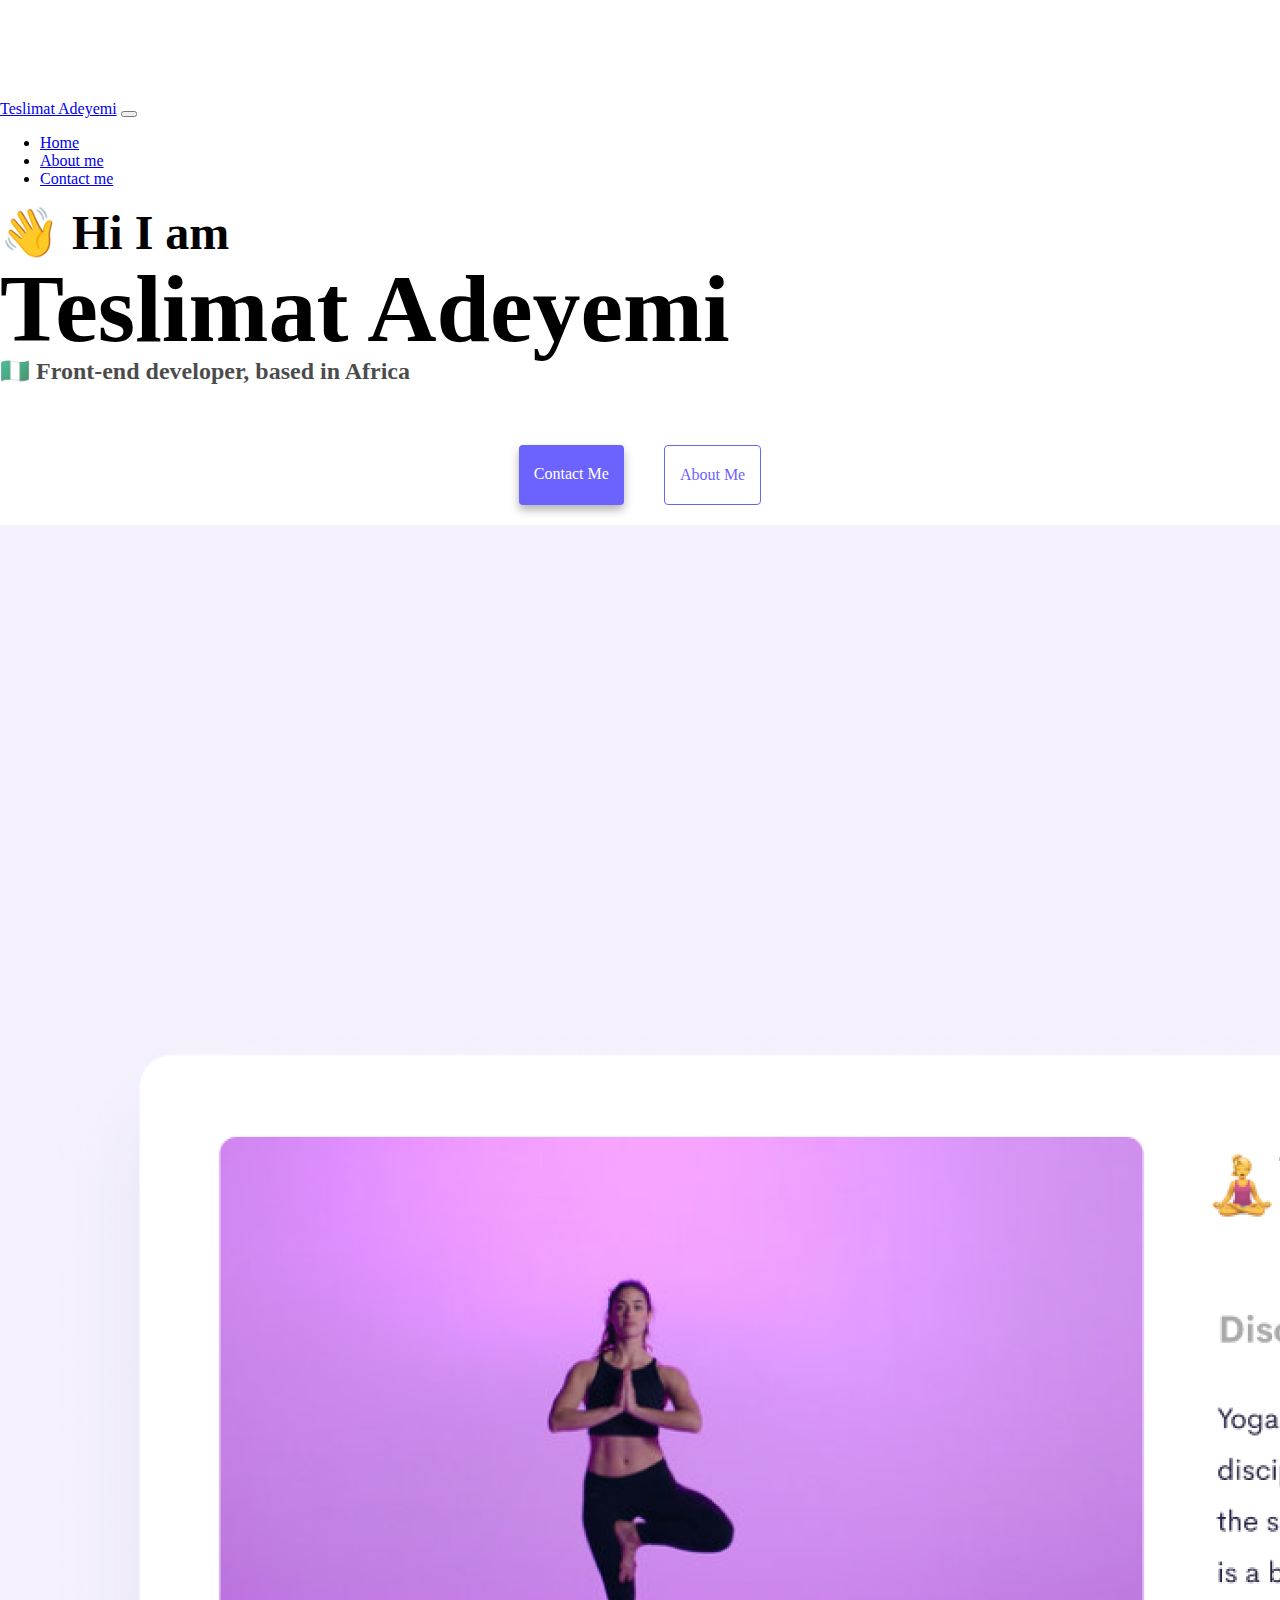
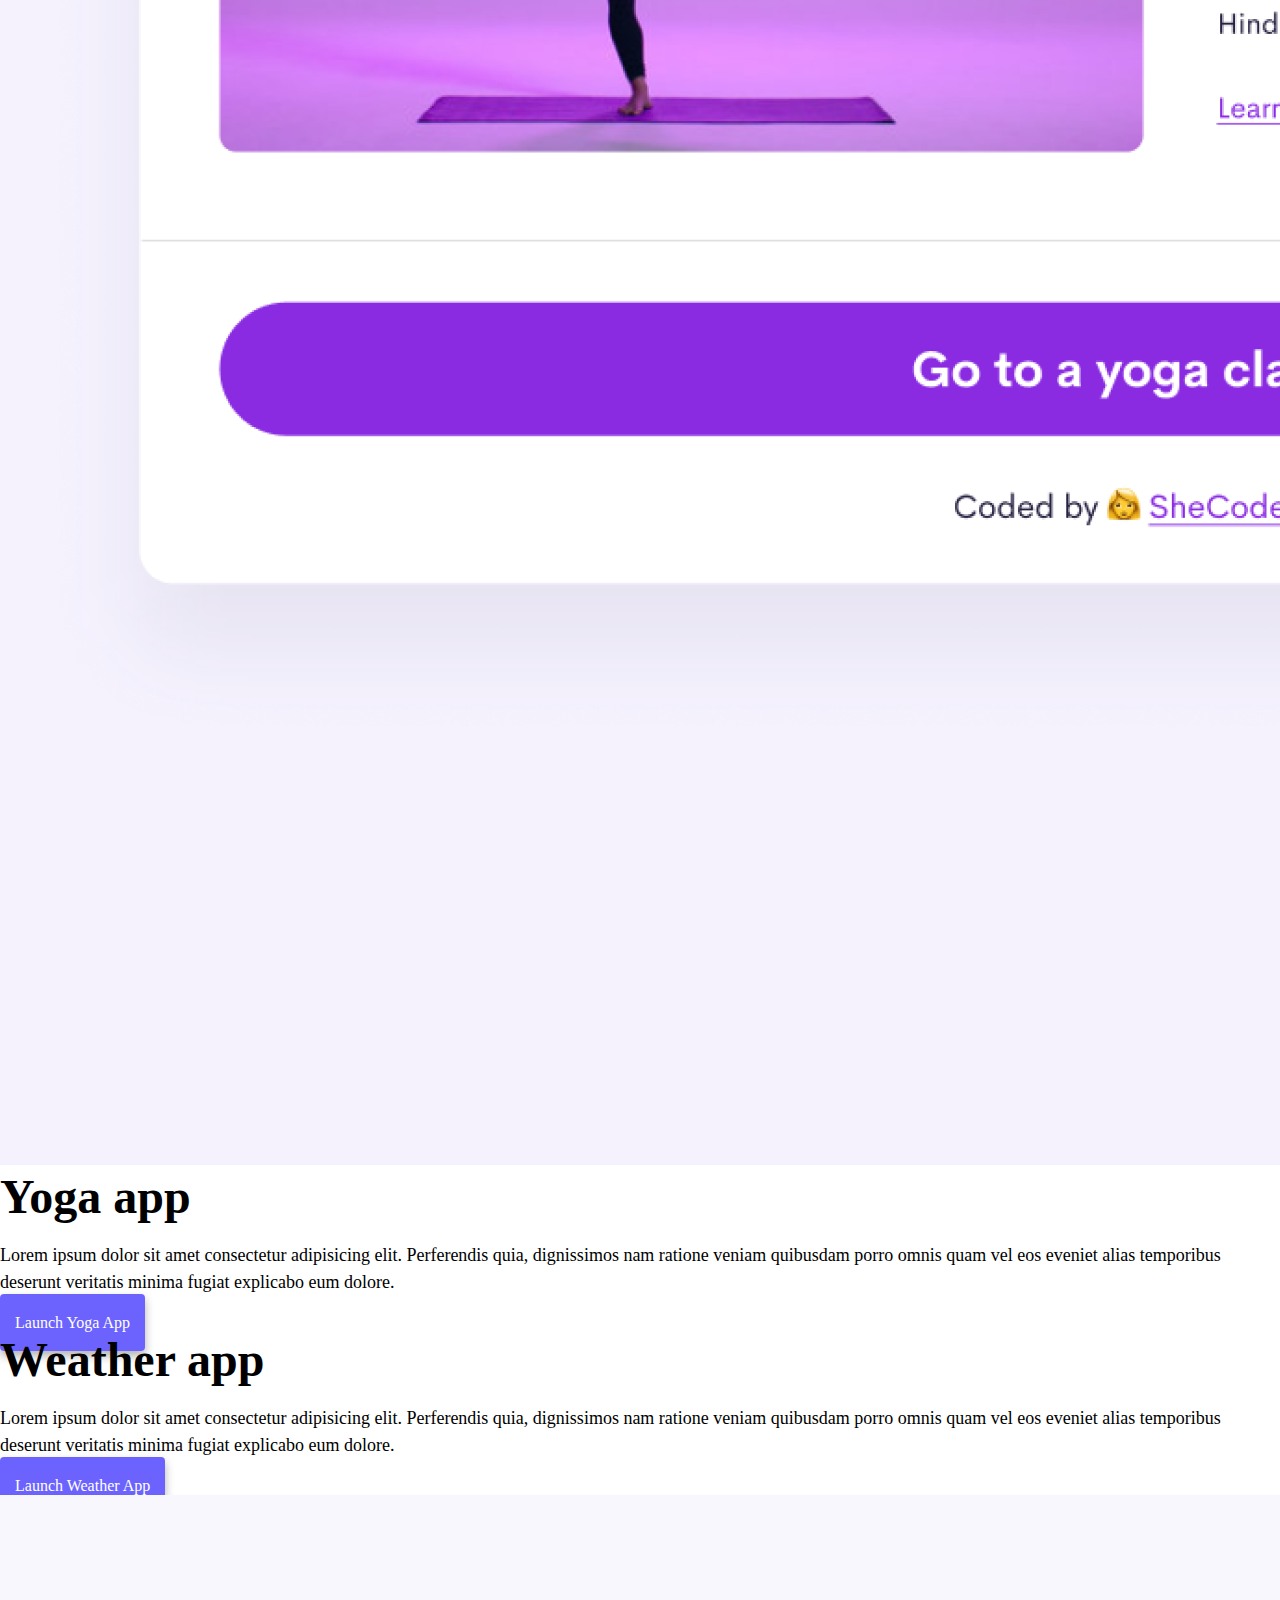
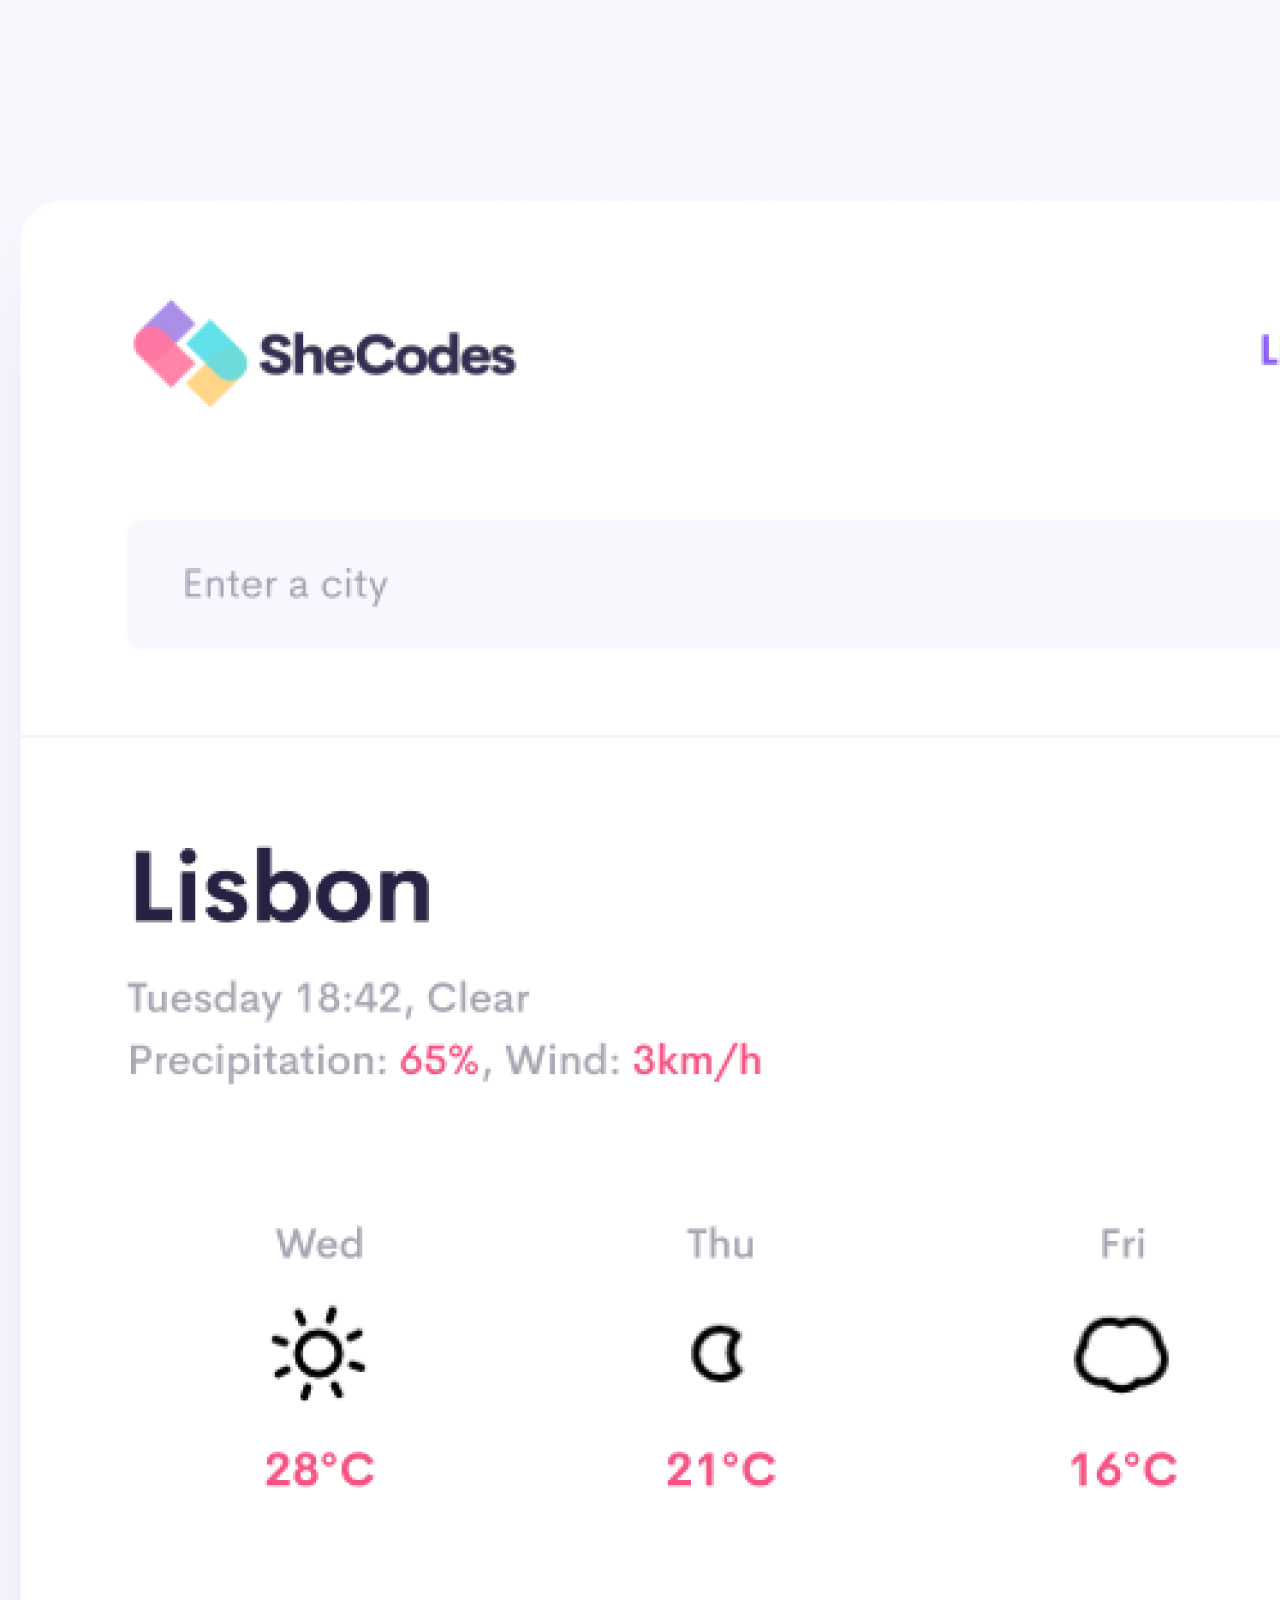
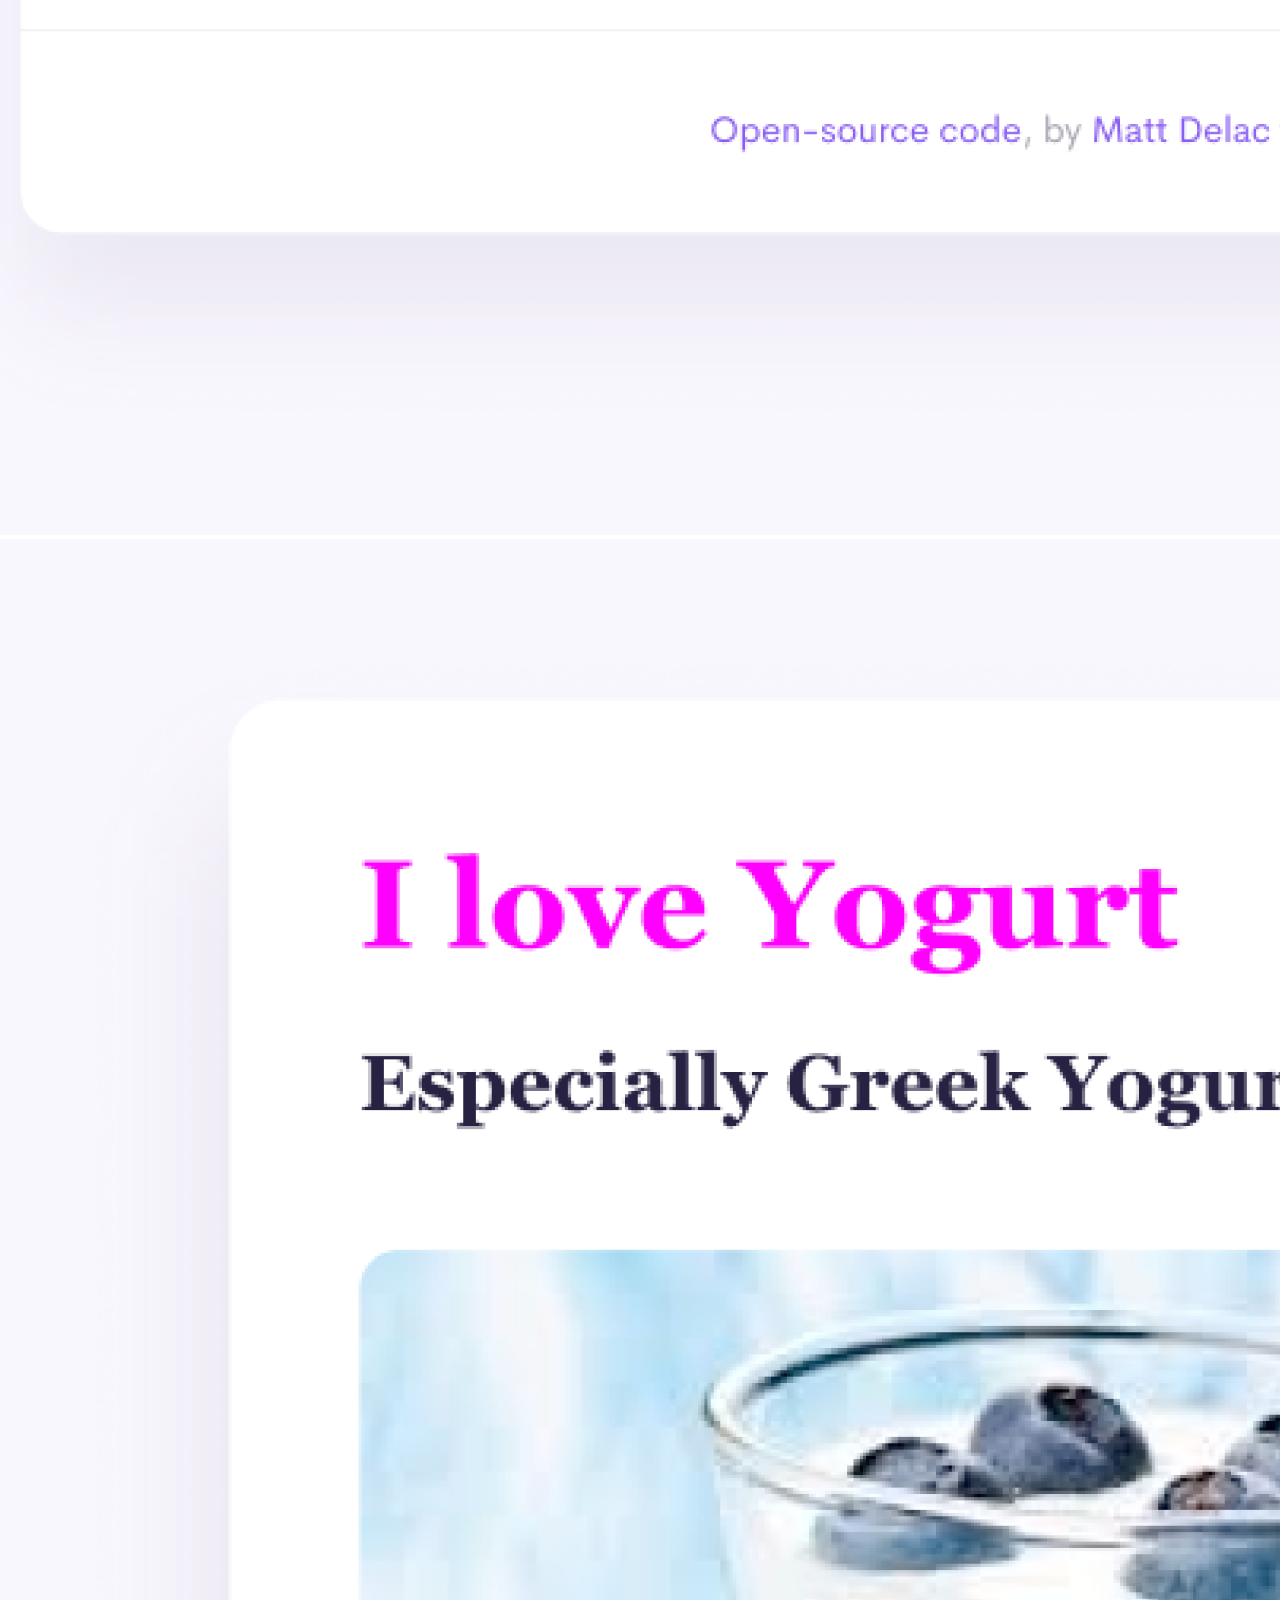
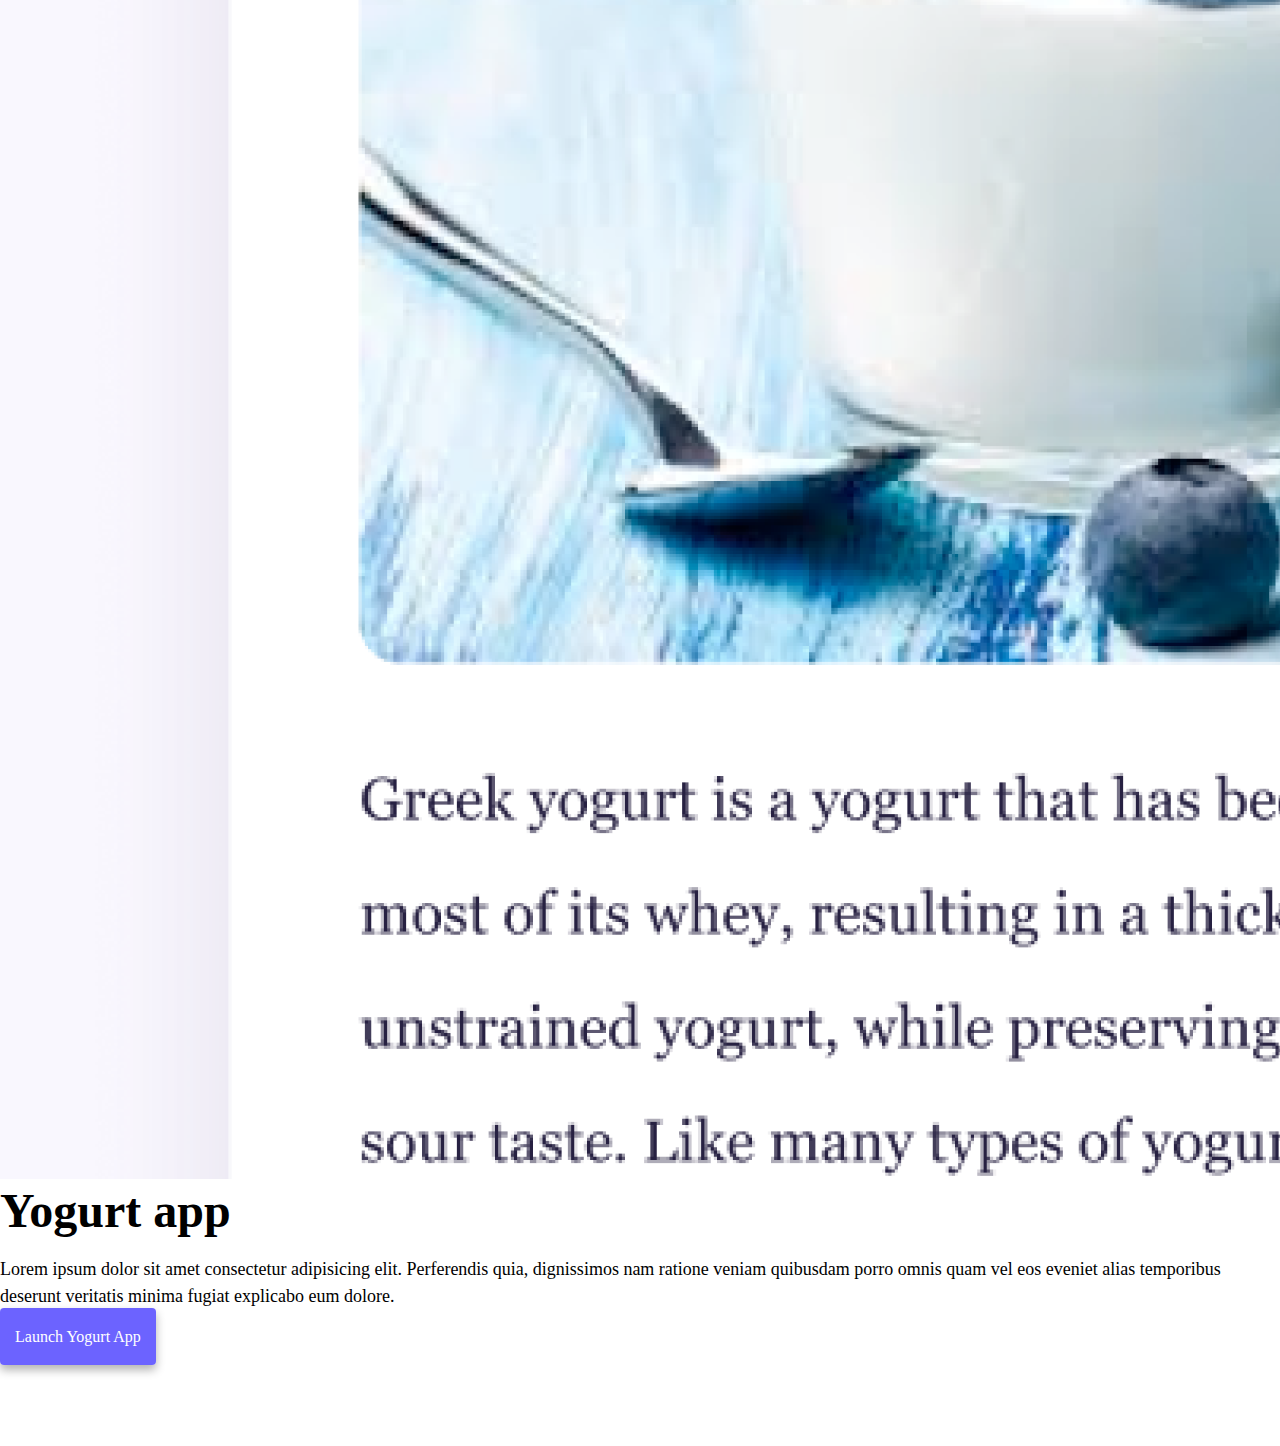
<file: index.html>
<!DOCTYPE html>
<html lang="en">
  <head>
    <meta charset="UTF-8" />
    <meta http-equiv="X-UA-Compatible" content="IE=edge" />
    <meta name="viewport" content="width=device-width, initial-scale=1.0" />
    <meta name="description" content="Front-End Developer in Lagos, Nigeria" />
    <title>Front-End Developer - Teslimat Adeyemi</title>
    <link
      href="https://cdn.jsdelivr.net/npm/bootstrap@5.0.0-beta2/dist/css/bootstrap.min.css"
      rel="stylesheet"
      integrity="sha384-BmbxuPwQa2lc/FVzBcNJ7UAyJxM6wuqIj61tLrc4wSX0szH/Ev+nYRRuWlolflfl"
      crossorigin="anonymous" />
    <script
      src="https://cdn.jsdelivr.net/npm/bootstrap@5.0.0-beta2/dist/js/bootstrap.bundle.min.js"
      integrity="sha384-b5kHyXgcpbZJO/tY9Ul7kGkf1S0CWuKcCD38l8YkeH8z8QjE0GmW1gYU5S9FOnJ0"
      crossorigin="anonymous"></script>
    <link rel="stylesheet" href="style.css" />
  </head>
  <body>
    <nav class="navbar navbar-expand-lg navbar-light bg-light fixed-top">
      <div class="container">
        <a class="navbar-brand" href="index.html" title="Homepage"> Teslimat Adeyemi</a>
        <button
          class="navbar-toggler"
          type="button"
          data-bs-toggle="collapse"
          data-bs-target="#navbarNav"
          aria-controls="navbarNav"
          aria-expanded="false"
          aria-label="Toggle navigation">
          <span class="navbar-toggler-icon"></span>
        </button>
        <div class="collapse navbar-collapse" id="navbarNav">
          <ul class="navbar-nav">
            <li class="nav-item">
              <a class="nav-link active" aria-current="page" href="index.html"
                title="Homepage">Home</a
              >
            </li>
            <li class="nav-item">
              <a class="nav-link" href="about.html" title="About Teslimat Adeyemi">About me</a>
            </li>
            <li class="nav-item">
              <a class="nav-link" href="about.html#contact" title="Contact Teslimat Adeyemi">Contact me</a>
            </li>
          </ul>
        </div>
      </div>
    </nav>
    <h2 class="text-center">👋 Hi I am</h2>
    <h1 class="text-center">Teslimat Adeyemi</h1>
    <h3 class="text-center">🇳🇬 Front-end developer, based in Africa</h3>
    <div class="navigation-links mb-5">
      <a href="about.html#contact" class="primary-link" title="Contact Teslimat Adeyemi">Contact me</a>
      <a href="about.html" class="secondary-link" title="About Teslimat Adeyemi">About me</a>
    </div>
    <div class="container">
      <div class="row">
        <div class="col-6">
          <img src="images/yoga.png" class="img-fluid rounded d-none d-sm-block" alt="yoga project"/>
        </div>
        <div class="col-sm-6">
          <h2 class="mb-3">Yoga app</h2>
          <p>
            Lorem ipsum dolor sit amet consectetur adipisicing elit. Perferendis
            quia, dignissimos nam ratione veniam quibusdam porro omnis quam vel
            eos eveniet alias temporibus deserunt veritatis minima fugiat
            explicabo eum dolore.
          </p>
          <div class="mt-5">
            <a href="#" class="primary-link project-link"  title="Yoga App">Launch Yoga App</a>
          </div>
        </div>
      </div>
      <div class="row mt-5">
        <div class="col-sm-6">
          <h2 class="mb-3">Weather app</h2>
          <p>
            Lorem ipsum dolor sit amet consectetur adipisicing elit. Perferendis
            quia, dignissimos nam ratione veniam quibusdam porro omnis quam vel
            eos eveniet alias temporibus deserunt veritatis minima fugiat
            explicabo eum dolore.
          </p>
          <div class="mt-5">
            <a href="#" class="primary-link project-link" alt="Weather project" title="Weather App">Launch Weather App</a>
          </div>
        </div>
        <div class="col-sm-6">
          <img src="images/weather.png" class="img-fluid rounded d-none d-sm-block"  alt="weather image"/>
        </div>
      </div>
      <div class="row mt-5">
        <div class="col-sm-6">
          <img src="images/yogurt.png" class="img-fluid rounded d-none d-sm-block"  alt="yogurt image"/>
        </div>
        <div class="col-sm-6">
          <h2 class="mb-3">Yogurt app</h2>
          <p>
            Lorem ipsum dolor sit amet consectetur adipisicing elit. Perferendis
            quia, dignissimos nam ratione veniam quibusdam porro omnis quam vel
            eos eveniet alias temporibus deserunt veritatis minima fugiat
            explicabo eum dolore.
          </p>
          <div class="mt-5">
            <a href="#" class="primary-link project-link" alt="Yogurt project" title="Yogurt App">Launch Yogurt App</a>
          </div>
        </div>
      </div>
    </div>
  </body>
</html>
</file>
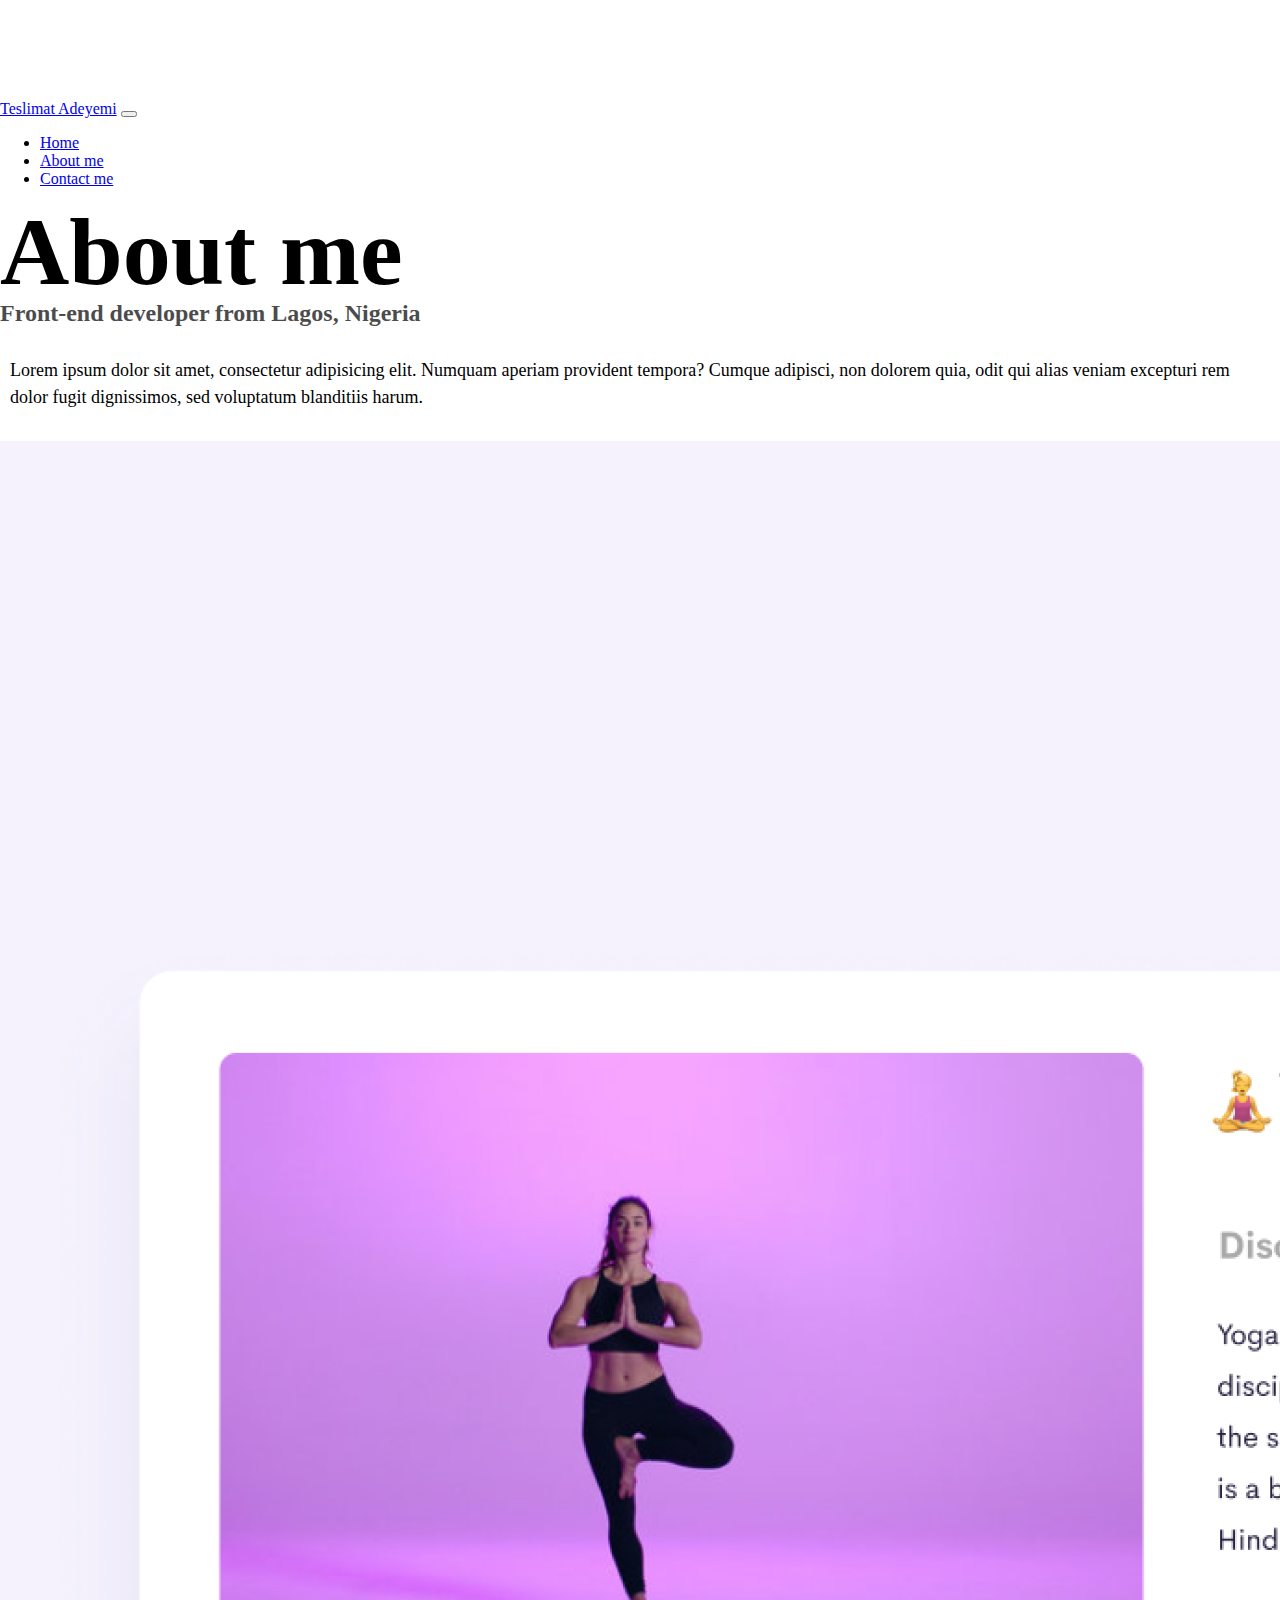
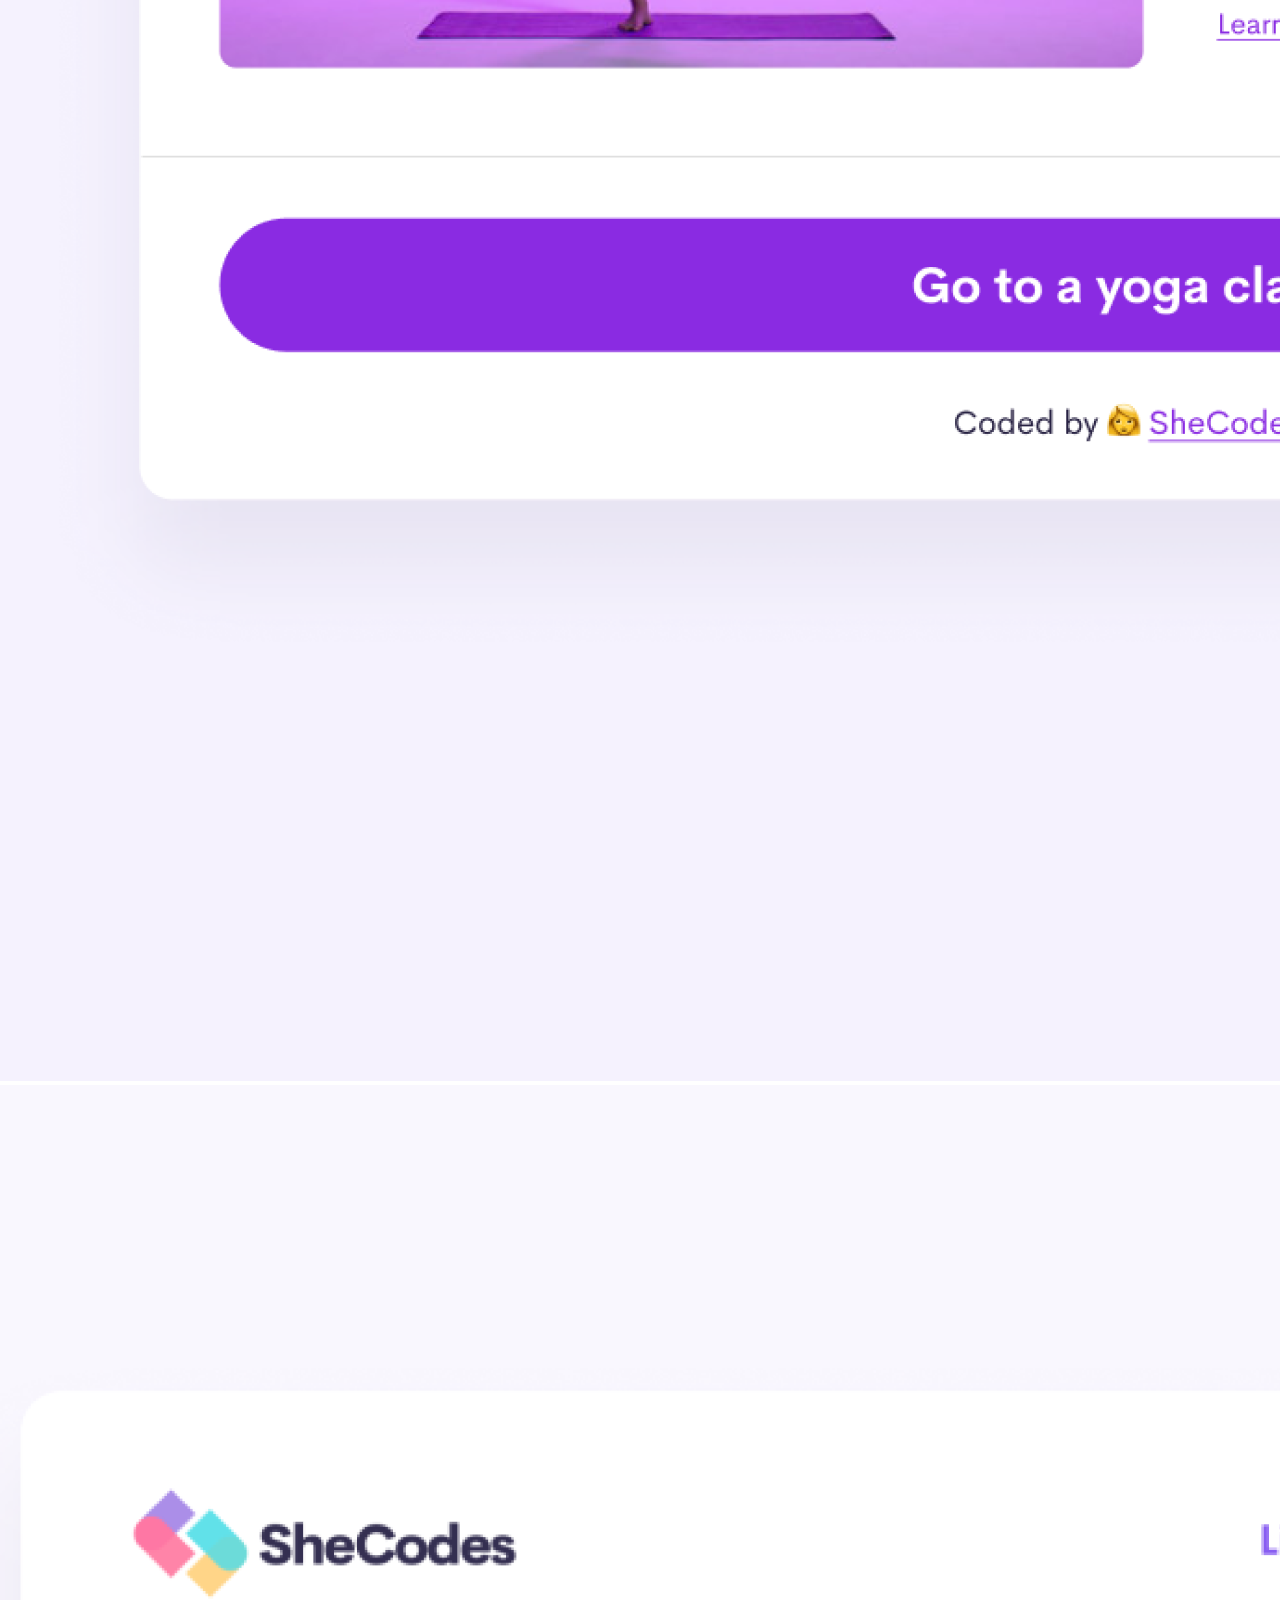
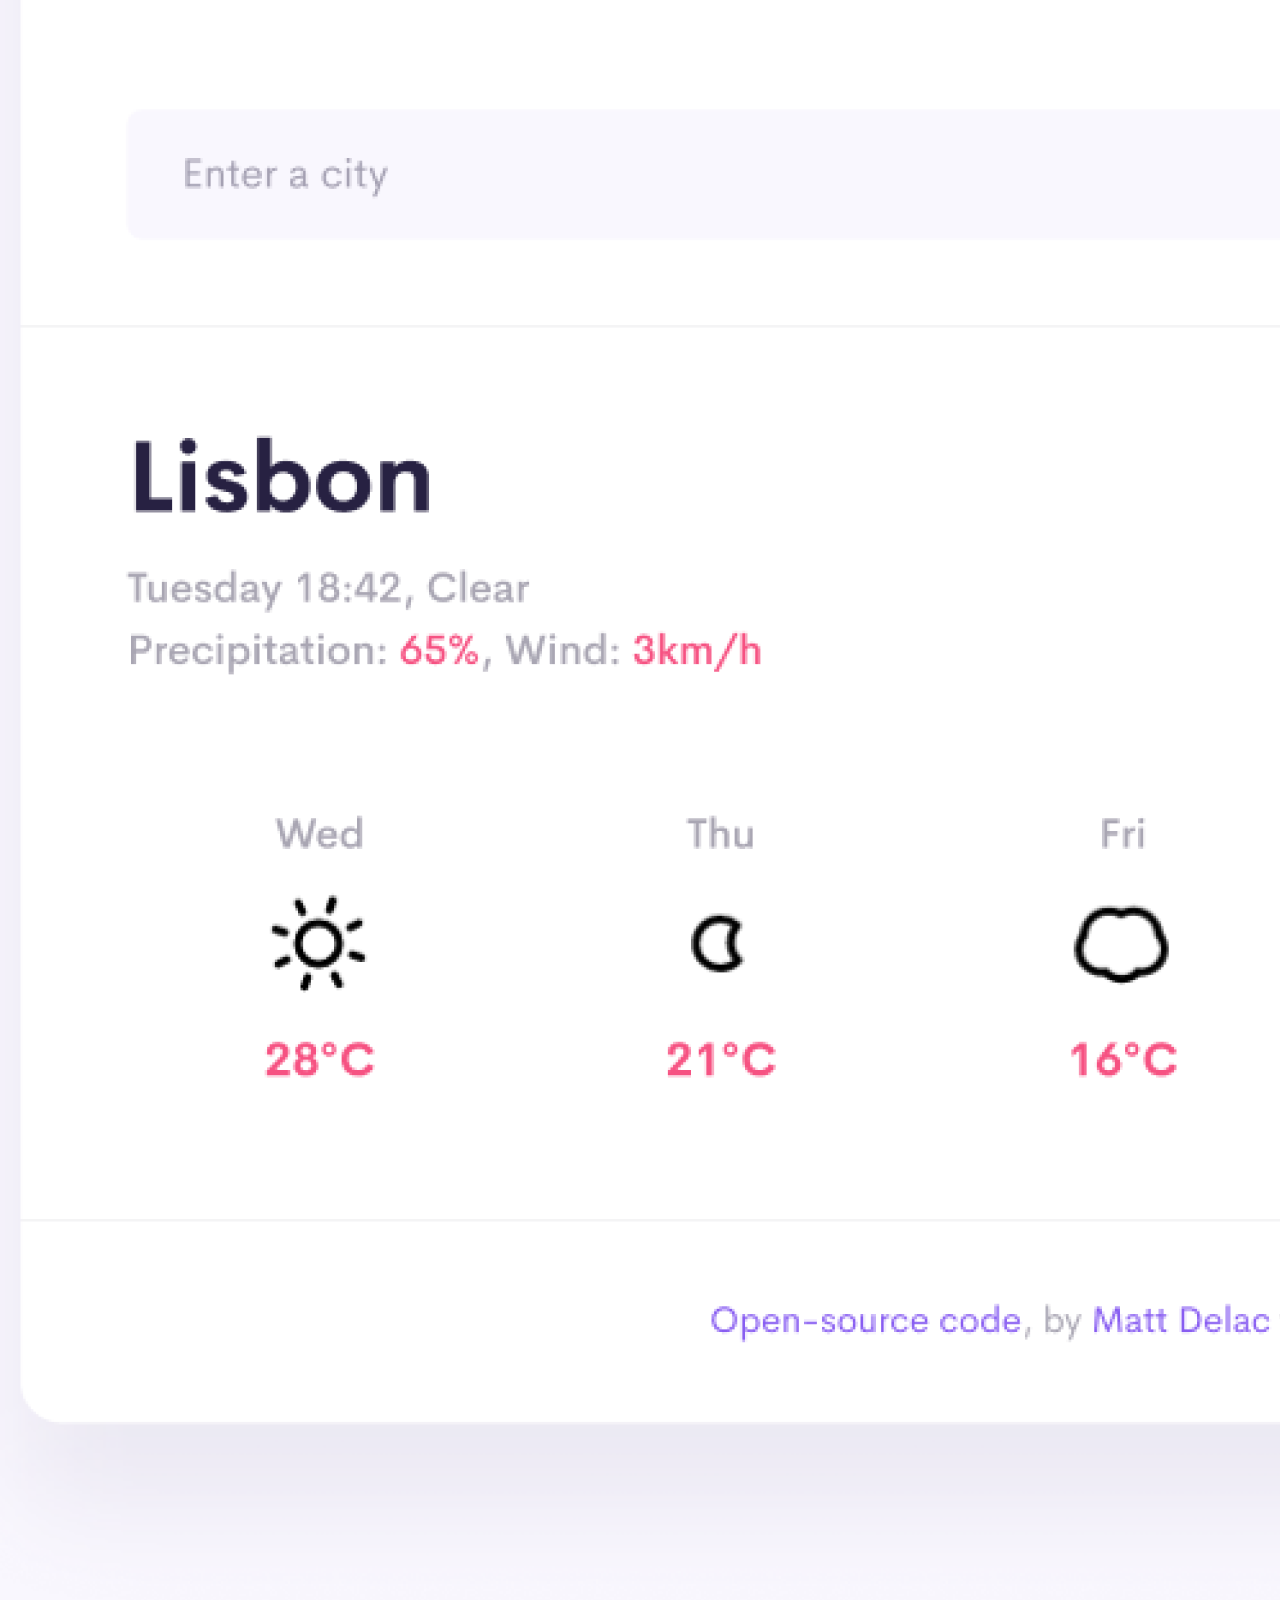
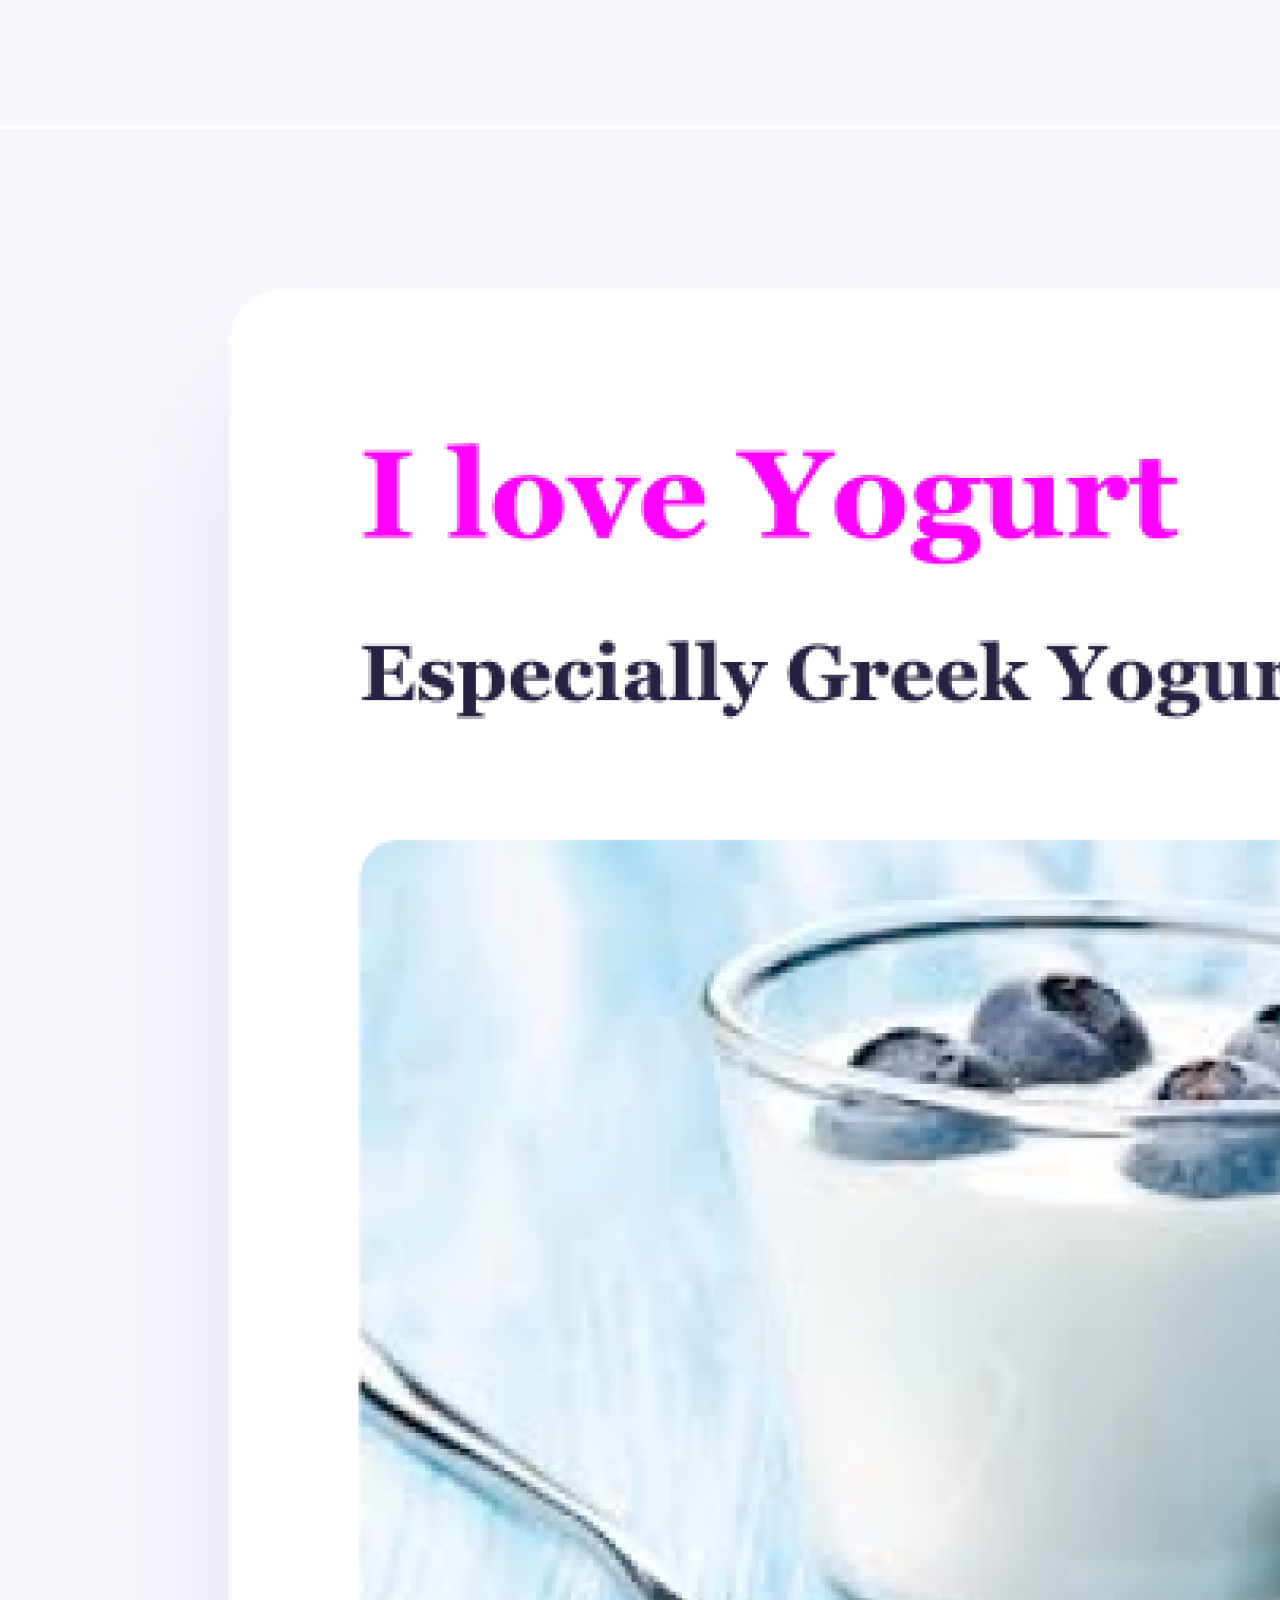
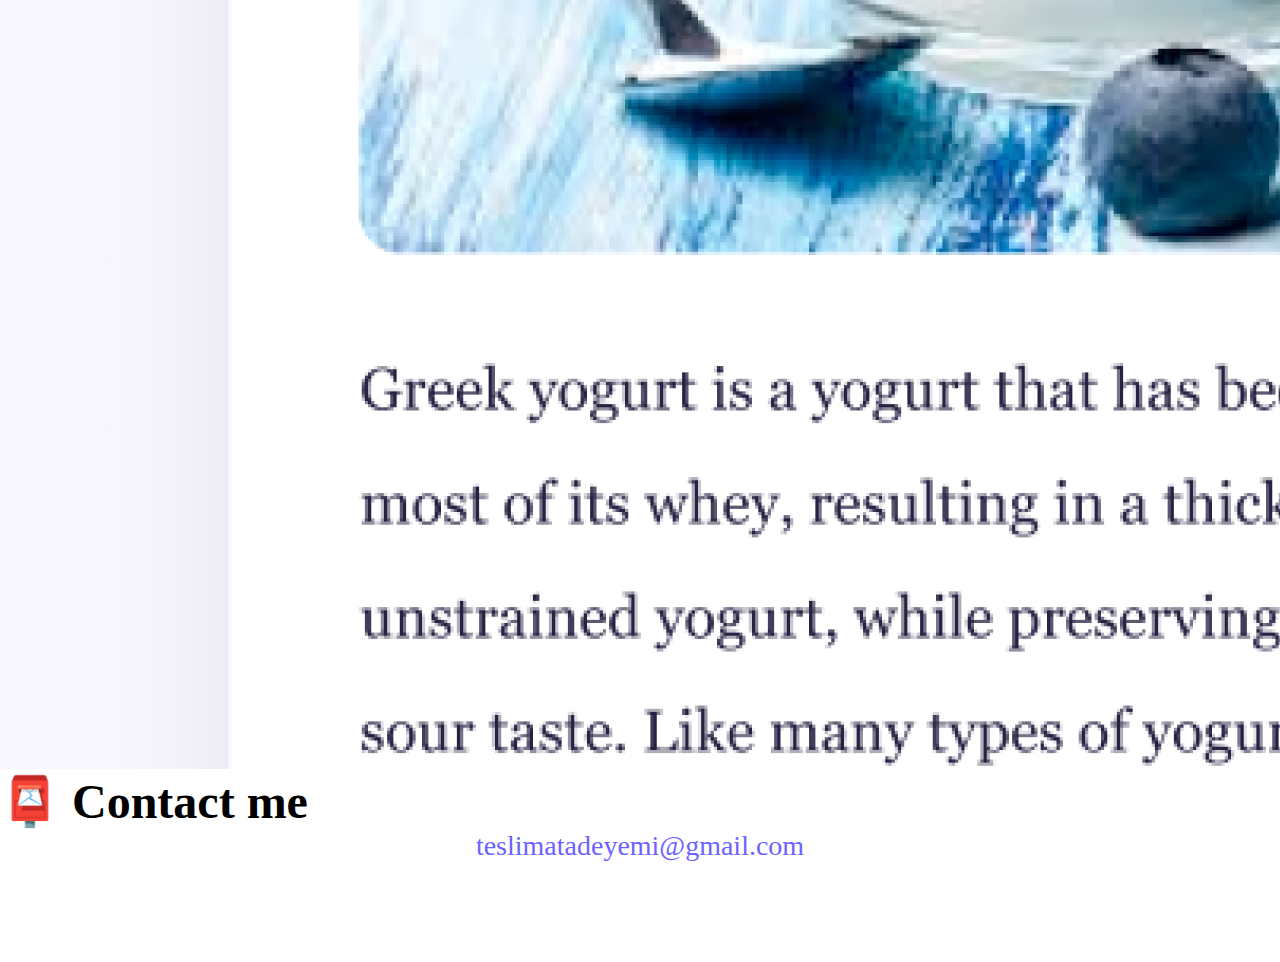
<file: about.html>
<!DOCTYPE html>
<html lang="en">
  <head>
    <meta charset="UTF-8" />
    <meta name="description" content="About the developer - Teslimat Adeyemi">
    <meta http-equiv="X-UA-Compatible" content="IE=edge" />
    <meta name="viewport" content="width=device-width, initial-scale=1.0" />
    <link
      href="https://cdn.jsdelivr.net/npm/bootstrap@5.0.0-beta2/dist/css/bootstrap.min.css"
      rel="stylesheet"
      integrity="sha384-BmbxuPwQa2lc/FVzBcNJ7UAyJxM6wuqIj61tLrc4wSX0szH/Ev+nYRRuWlolflfl"
      crossorigin="anonymous"
    />
    <script
      src="https://cdn.jsdelivr.net/npm/bootstrap@5.0.0-beta2/dist/js/bootstrap.bundle.min.js"
      integrity="sha384-b5kHyXgcpbZJO/tY9Ul7kGkf1S0CWuKcCD38l8YkeH8z8QjE0GmW1gYU5S9FOnJ0"
      crossorigin="anonymous"
    ></script>
    <link rel="stylesheet" href="style.css" />
    <title>About the developer - Teslimat Adeyemi</title>
  </head>
  <body>
    <nav class="navbar navbar-expand-lg navbar-light bg-light fixed-top">
      <div class="container">
        <a class="navbar-brand" href="index.html" title="Homepage">Teslimat Adeyemi</a>
        <button
          class="navbar-toggler"
          type="button"
          data-bs-toggle="collapse"
          data-bs-target="#navbarNav"
          aria-controls="navbarNav"
          aria-expanded="false"
          aria-label="Toggle navigation"
        >
          <span class="navbar-toggler-icon"></span>
        </button>
        <div class="collapse navbar-collapse" id="navbarNav">
          <ul class="navbar-nav">
            <li class="nav-item">
              <a class="nav-link" aria-current="page" href="index.html" title="Homepage">Home</a>
            </li>
            <li class="nav-item">
              <a class="nav-link active" href="about.html" title="About Teslimat Adeyemi">About me</a>
            </li>
            <li class="nav-item">
              <a class="nav-link" href="about.html#contact" title="Contact Teslimat Adeyemi">Contact me</a>
            </li>
          </ul>
        </div>
      </div>
    </nav>
    <h1 class="text-center">About me</h1>
    <h3 class="text-center">Front-end developer from Lagos, Nigeria</h3>
    <div class="about-paragraphs text-center">
      <p>
        Lorem ipsum dolor sit amet, consectetur adipisicing elit. Numquam
        aperiam provident tempora? Cumque adipisci, non dolorem quia, odit qui
        alias veniam excepturi rem dolor fugit dignissimos, sed voluptatum
        blanditiis harum.
      </p>
    </div>
    <div class="container">
      <div class="row">
        <div class="col-sm-4 ">
          <img src="images/yoga.png" class="img-fluid p-2 mb-4 shadow rounded" alt="Yoga project" />
        </div>
        <div class="col-sm-4">
          <img src="images/weather.png" class="img-fluid p-2 mb-4 shadow rounded" alt="weather project" />
        </div>
        <div class="col-sm-4">
          <img src="images/yogurt.png" class="img-fluid p-2 mb-4 shadow rounded" alt="yogurt project" />
        </div>
      </div>
    </div>
    <div id="contact" class="mt-5">
      <h2 class="text-center">📮 Contact me</h2>
      <a href="mailto:teslimatadeyemi@gmail.com" class="email-link" title="Click to send an email"> teslimatadeyemi@gmail.com </a>
    </div>
  </body>
</html>
</file>
<file: style.css>
:root {
  --primary-color: #6c63ff;
  --secondary-color: #f5f2fe;
  --box-shadow: 0 5px 10px rgba(0, 0, 0, 0.3);
}

body {
  margin: 100px 0;
}


h1,
h2,
h3 {
  margin: 0;
}


h1 {
  font-size: 96px;
  line-height: 1;
}

h2 {
  font-size: 48px;
}

h3 {
  font-size: 24px;
  opacity: 0.7;
}

p {
  font-size: 18px;
  line-height: 1.5;
}

.navigation-links {
  display: flex;
  margin-top: 40px;
  justify-content: center;
}

.navigation-links a {
  margin: 20px;
}

.primary-link {
  border-radius: 4px;
  padding: 20px 15px;
  text-decoration: none;
  text-transform: capitalize;
  background: var(--primary-color);
  box-shadow: var(--box-shadow);
  color: white;
}

.primary-link:hover{
    color: #ffffff;
}

.secondary-link {
  border-radius: 4px;
  padding: 20px 15px;
  text-decoration: none;
  text-transform: capitalize;
  color: var(--primary-color);
  border: 1px solid var(--primary-color);
}

.homepage-link {
  color: var(--primary-color);
  text-align: center;
  display: block;
}

.about-paragraphs {
  margin: 30px 0;
}

.about-paragraphs p {
  margin: 10px;
}

.email-link {
  display: flex;
  justify-content: center;
  color: var(--primary-color);
  font-size: 28px;
  text-decoration: none;
}

.email-link:hover {
  text-decoration: underline;
}


@media (max-width: 576px){
 h1{
    font-size: 48px;
    line-height: 1.5;
 }

 h2{
    font-size: 32px;
    text-align: center;
 }

 p{
    text-align: center;
 }

 .project-link{
    display: block;
    text-align: center;
    margin: 0;
 }
}
</file>
